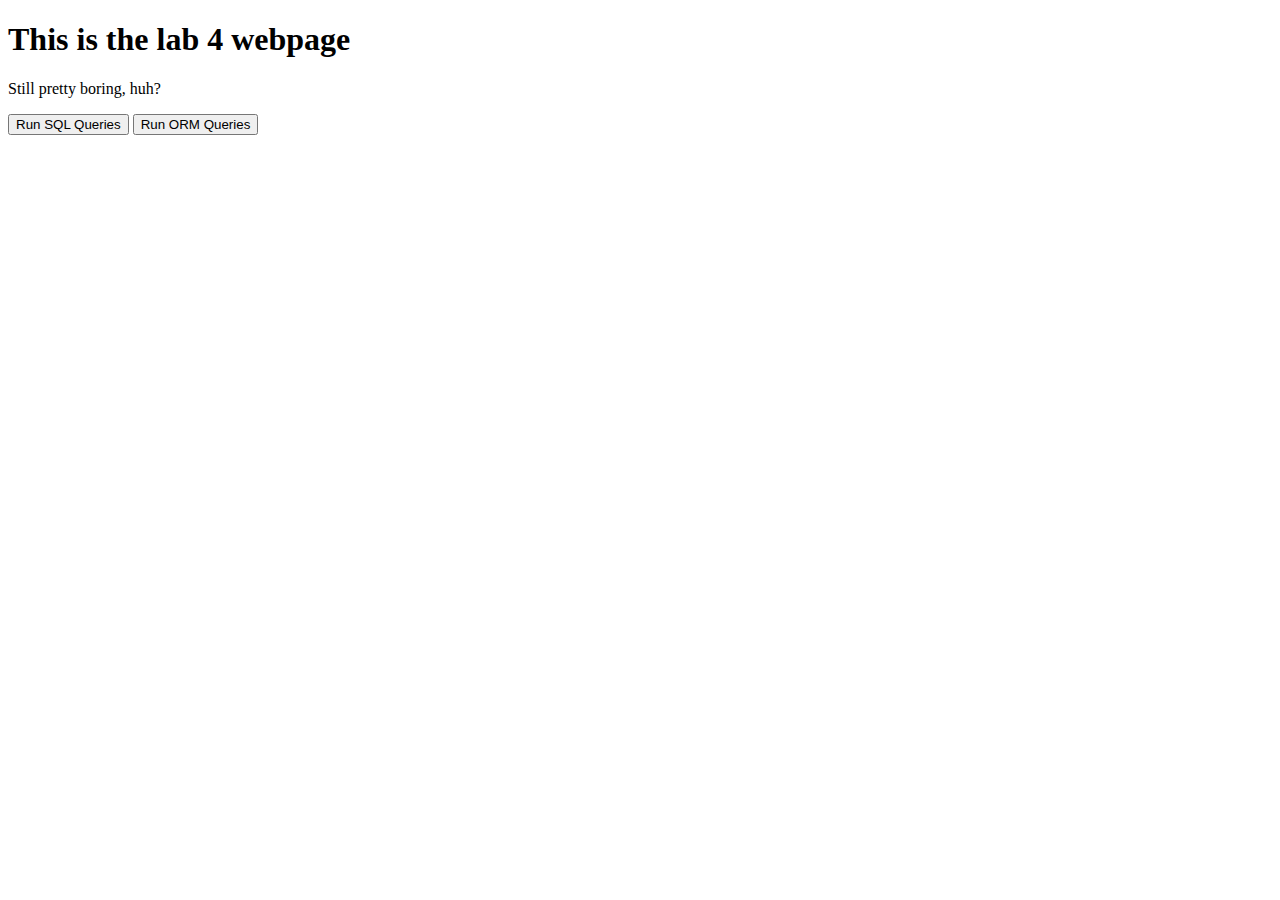
<file: labs/lab-4/templates/index.html>
<!DOCTYPE html>
<html>
    <head>
        <title>Lab 4</title>
        <h1>This is the lab 4 webpage</h1>
    </head>
    <body>
        <p>Still pretty boring, huh?</p>
        <button onclick="location.href='/sql'">Run SQL Queries</button>
        <button onclick="location.href='/orm'">Run ORM Queries</button>
    </body>
</html>
</file>
